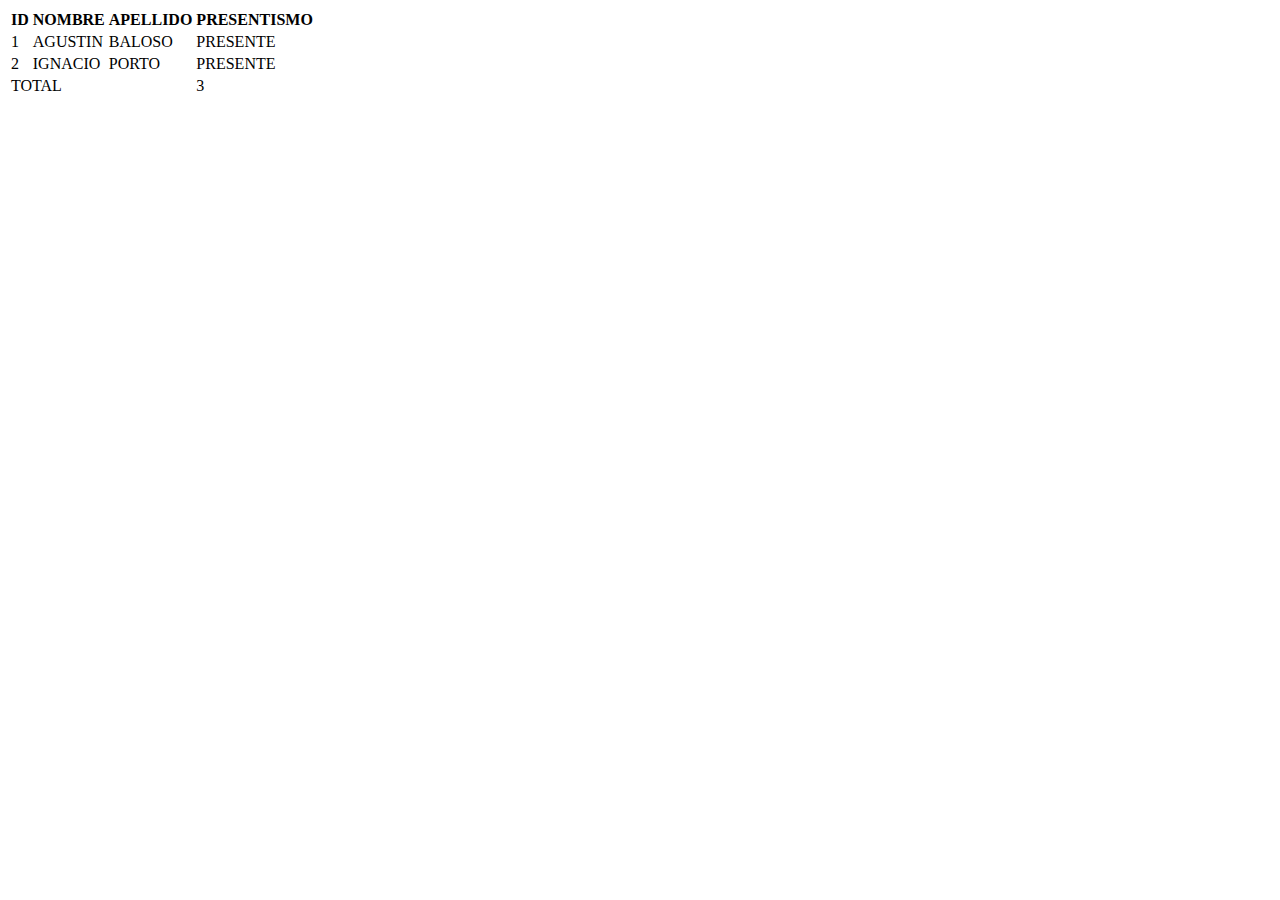
<file: tabla-productos-img.html>
<!DOCTYPE html>
<html lang="en">
<head>
    <meta charset="UTF-8">
    <meta http-equiv="X-UA-Compatible" content="IE=edge">
    <meta name="viewport" content="width=device-width, initial-scale=1.0">
    <title>tabla-productos-img</title>
    <link href="https://cdn.jsdelivr.net/npm/bootstrap@5.3.0-alpha1/dist/css/bootstrap.min.css" rel="stylesheet" integrity="sha384-GLhlTQ8iRABdZLl6O3oVMWSktQOp6b7In1Zl3/Jr59b6EGGoI1aFkw7cmDA6j6gD" crossorigin="anonymous">
</head>
<style>
img{
    width: 20px;
}
</style>
<body>
    <main class="container">
        <div class="row"
<div class="col-12 text-center py-5>
    <h1> LISTADO DE ALUMNOS</h1>
</div>
</div>
<div class"row">
<div class="col-12">
    
</div>

</div> 
    </main>
    <table class="table border table hover">
<thead>
<tr>
<th>ID</th>
<th>NOMBRE</th>
<th>APELLIDO</th>
<th>PRESENTISMO</th>
</tr>
</thead>
<tbody>
<tr>
    <td>1</td>
    <td>AGUSTIN</td>
    <td>BALOSO</td>
    <td>PRESENTE</td>
</tr>
<tr>
    <td>2</td>
    <td>IGNACIO</td>
    <td>PORTO</td>
    <td>PRESENTE</td>
</tr>
<tr>
<td colspan="3" class ="text-end">TOTAL</td>
<td>3</td>
</tr>
</tbody>
    </table>
</body>
</html>
</file>
